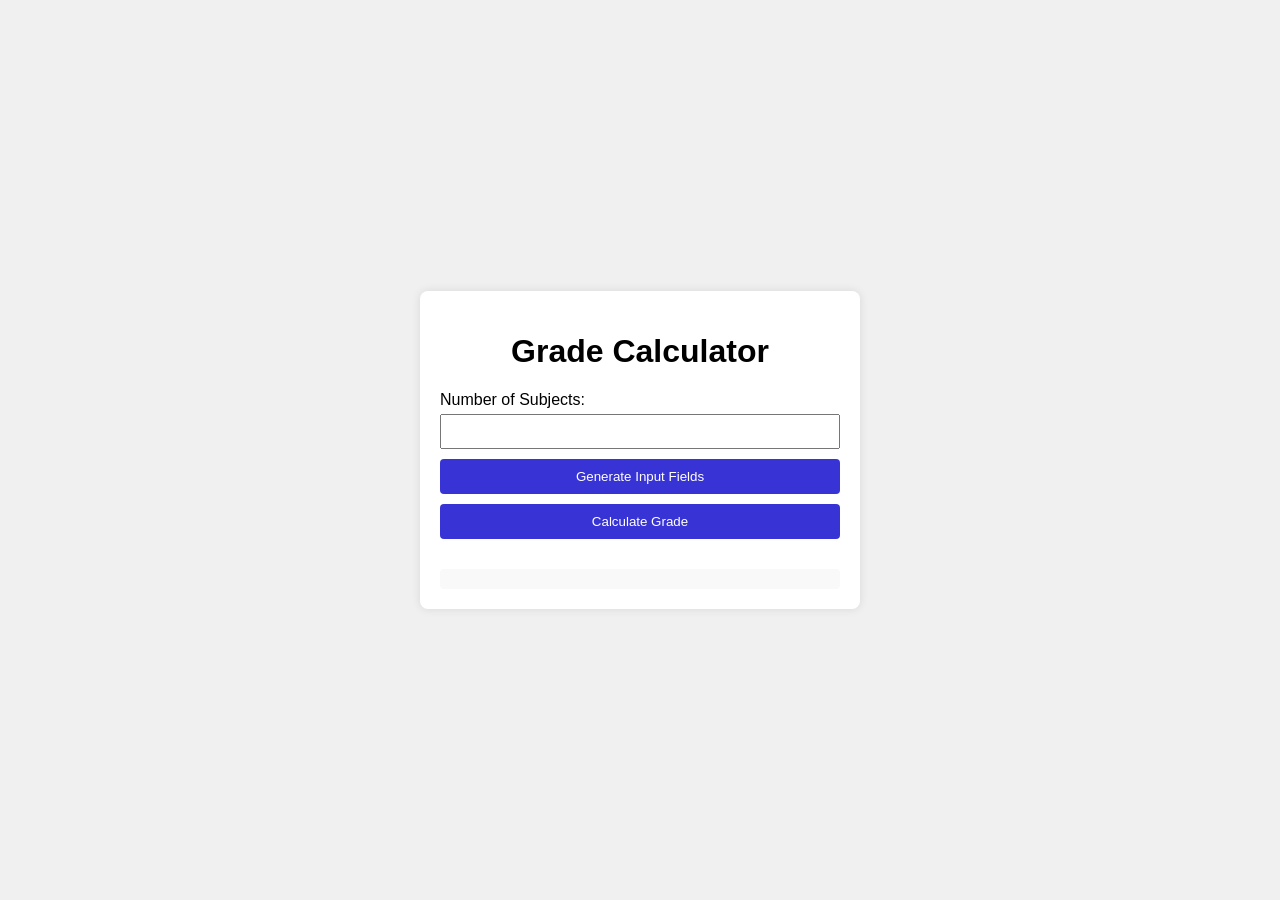
<file: Assignment01/index.html>
<!DOCTYPE html>
<html lang="en">
<head>
    <meta charset="UTF-8">
    <meta name="viewport" content="width=device-width, initial-scale=1.0">
    <title>Grade Calculator</title>
    <link rel="stylesheet" href="style.css">
</head>
<body>
    <div class="container">
        <h1>Grade Calculator</h1>
        <label for="numSubjects">Number of Subjects:</label>
        <input type="number" id="numSubjects" min="1" max="10">
        <button id="generateInputs">Generate Input Fields</button>
        <div id="marksInputs"></div>
        <button id="calculate">Calculate Grade</button>
        <div id="result"></div>
    </div>
    <script src="script.js"></script>
</body>
</html>
</file>
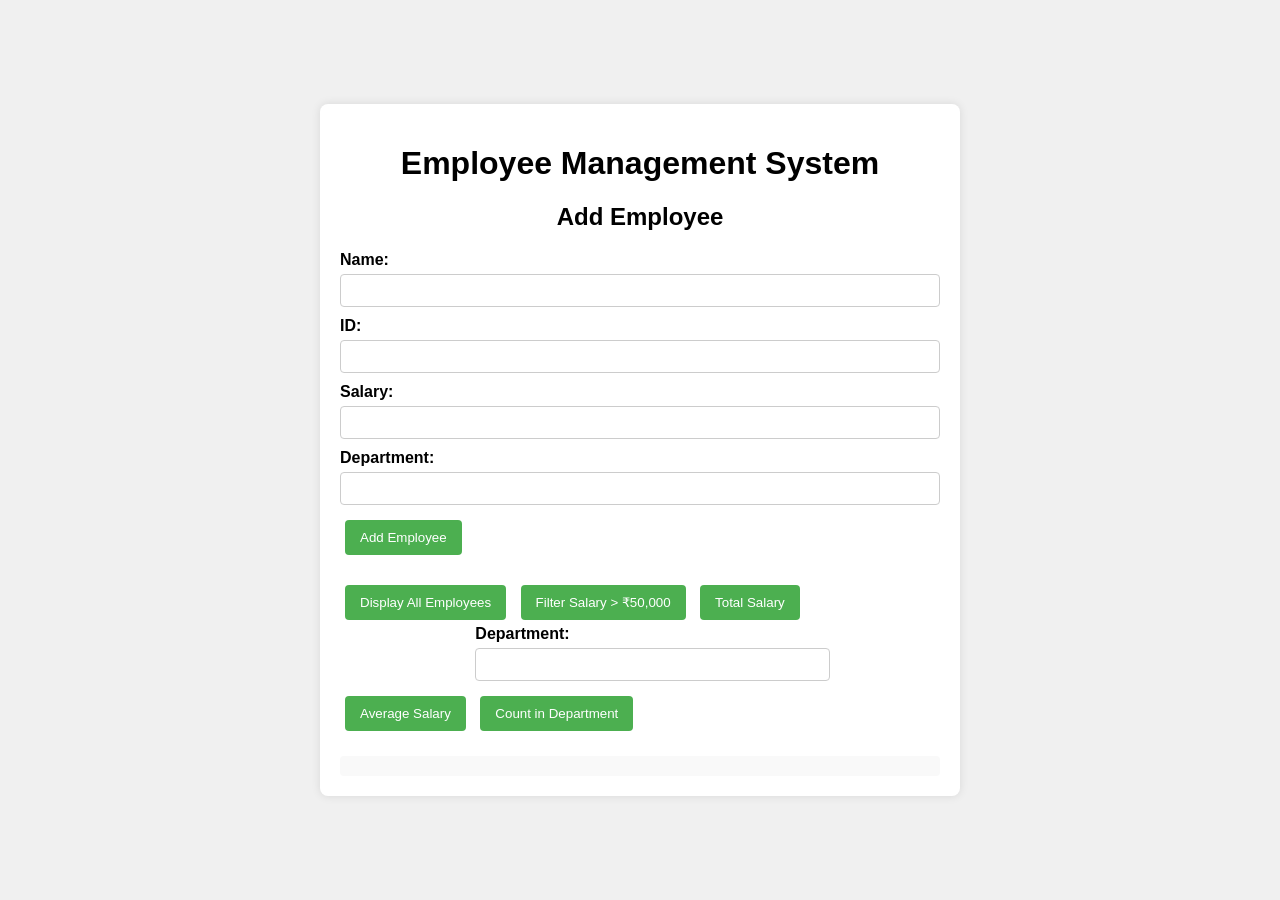
<file: Assignment02/index.html>
<!DOCTYPE html>
<html lang="en">
<head>
  <meta charset="UTF-8">
  <meta name="viewport" content="width=device-width, initial-scale=1.0">
  <title>Employee Management System</title>
  <link rel="stylesheet" href="style.css">
</head>
<body>
  <div class="container">
    <h1>Employee Management System</h1>
    <div class="form-section">
      <h2>Add Employee</h2>
      <label for="empName">Name:</label>
      <input type="text" id="empName" required>
      <label for="empId">ID:</label>
      <input type="text" id="empId" required>
      <label for="empSalary">Salary:</label>
      <input type="number" id="empSalary" min="0" required>
      <label for="empDept">Department:</label>
      <input type="text" id="empDept" required>
      <button id="addEmployee">Add Employee</button>
    </div>
    <div class="actions">
      <button id="displayAll">Display All Employees</button>
      <button id="filterSalary">Filter Salary > ₹50,000</button>
      <button id="totalSalary">Total Salary</button>
      <button id="avgSalary">Average Salary</button>
      <div class="count-section">
        <label for="deptInput">Department:</label>
        <input type="text" id="deptInput">
        <button id="countDept">Count in Department</button>
      </div>
    </div>
    <div id="output"></div>
  </div>
  <script src="script.js"></script>
</body>
</html>
</file>
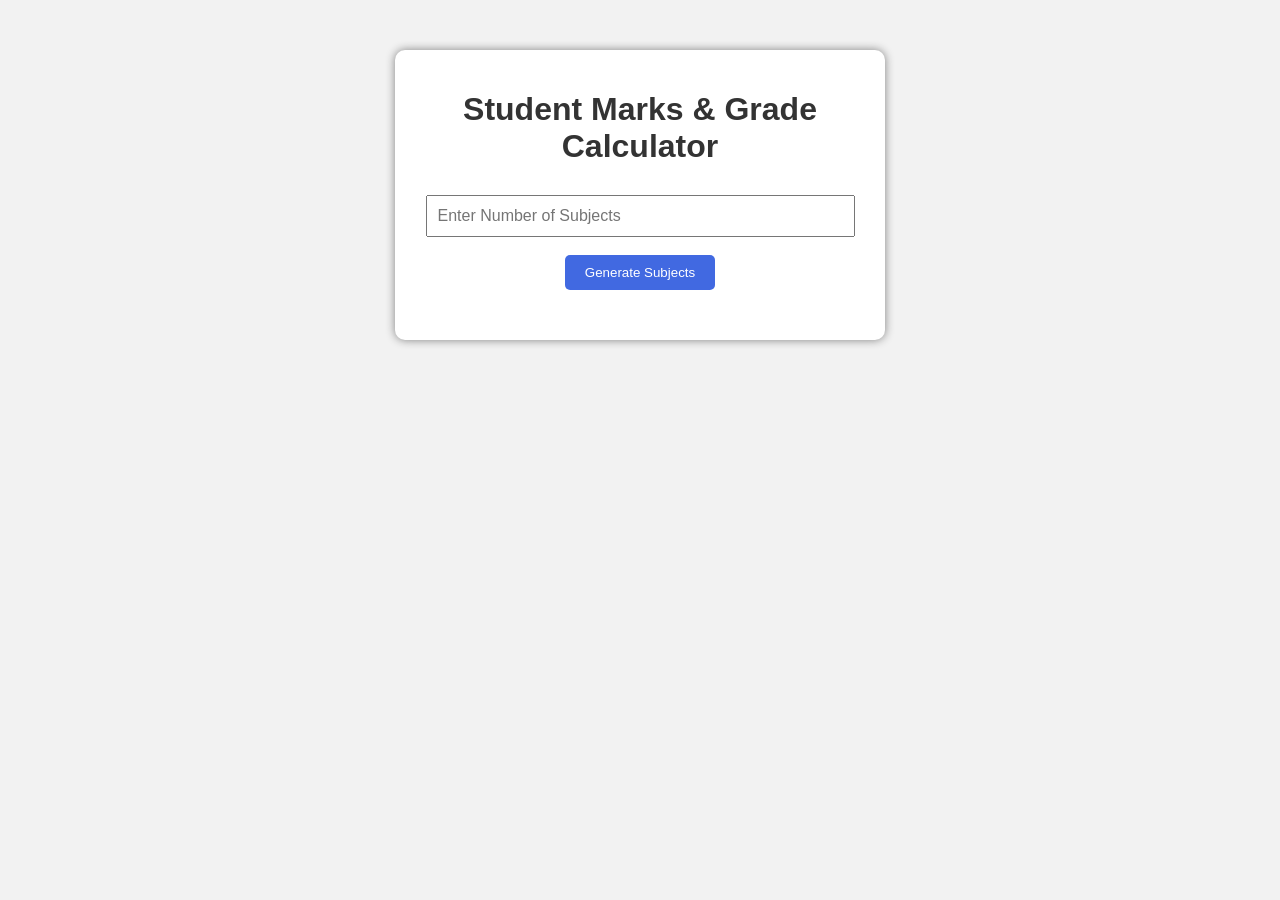
<file: EndTerm-02/index.html>
<!DOCTYPE html>
<html lang="en">
<head>
    <meta charset="UTF-8">
    <meta name="viewport" content="width=device-width, initial-scale=1.0">
    <title>Student Marks & Grade Calculator</title>
    <link rel="stylesheet" href="style.css">
</head>
<body>

    <div class="container">
        <h1>Student Marks & Grade Calculator</h1>
        <input type="number" id="numSubjects" placeholder="Enter Number of Subjects">
        <button onclick="generateInputs()">Generate Subjects</button>
        <div id="marksContainer"></div>
        <button id="calculateBtn" type="button" onclick="calculateResult()" hidden>
            Calculate Result
        </button>
        
        <div id="result"></div>
    </div>

    <script src="script.js"></script>

</body>
</html>
</file>
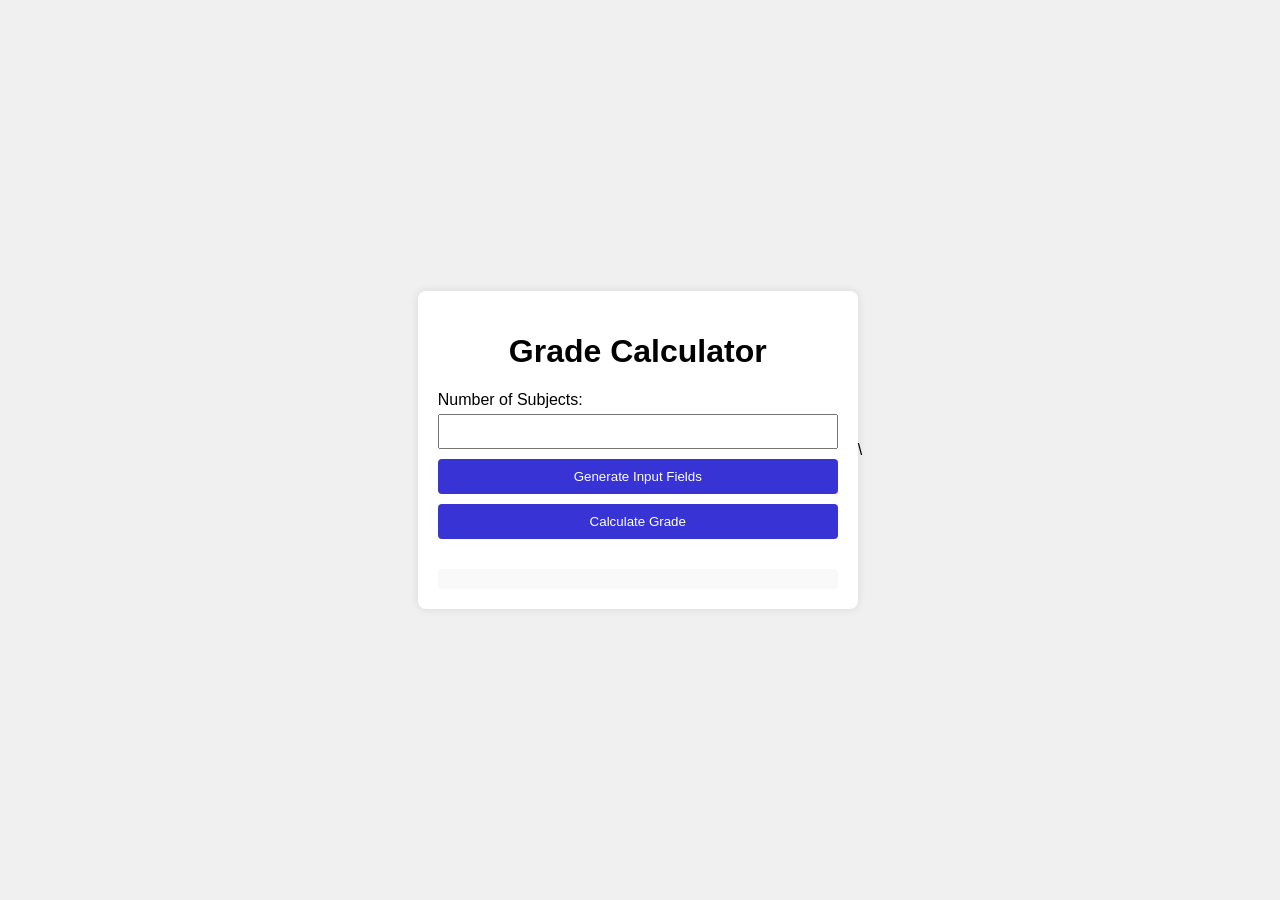
<file: Experiment01/index.html>
<!DOCTYPE html>
<html lang="en">
<head>
    <meta charset="UTF-8">
    <meta name="viewport" content="width=device-width, initial-scale=1.0">
    <title>Grade Calculator</title>
    <link rel="stylesheet" href="style.css">
</head>
<body>
    <div class="container">
        <h1>Grade Calculator</h1>
        <label for="numSubjects">Number of Subjects:</label>
        <input type="number" id="numSubjects" min="1" max="10">
        <button id="generateInputs">Generate Input Fields</button>
        <div id="marksInputs"></div>
        <button id="calculate">Calculate Grade</button>
        <div id="result"></div>
    </div>
    <script src="script.js"></script>\
    
</body>
</html>
</file>
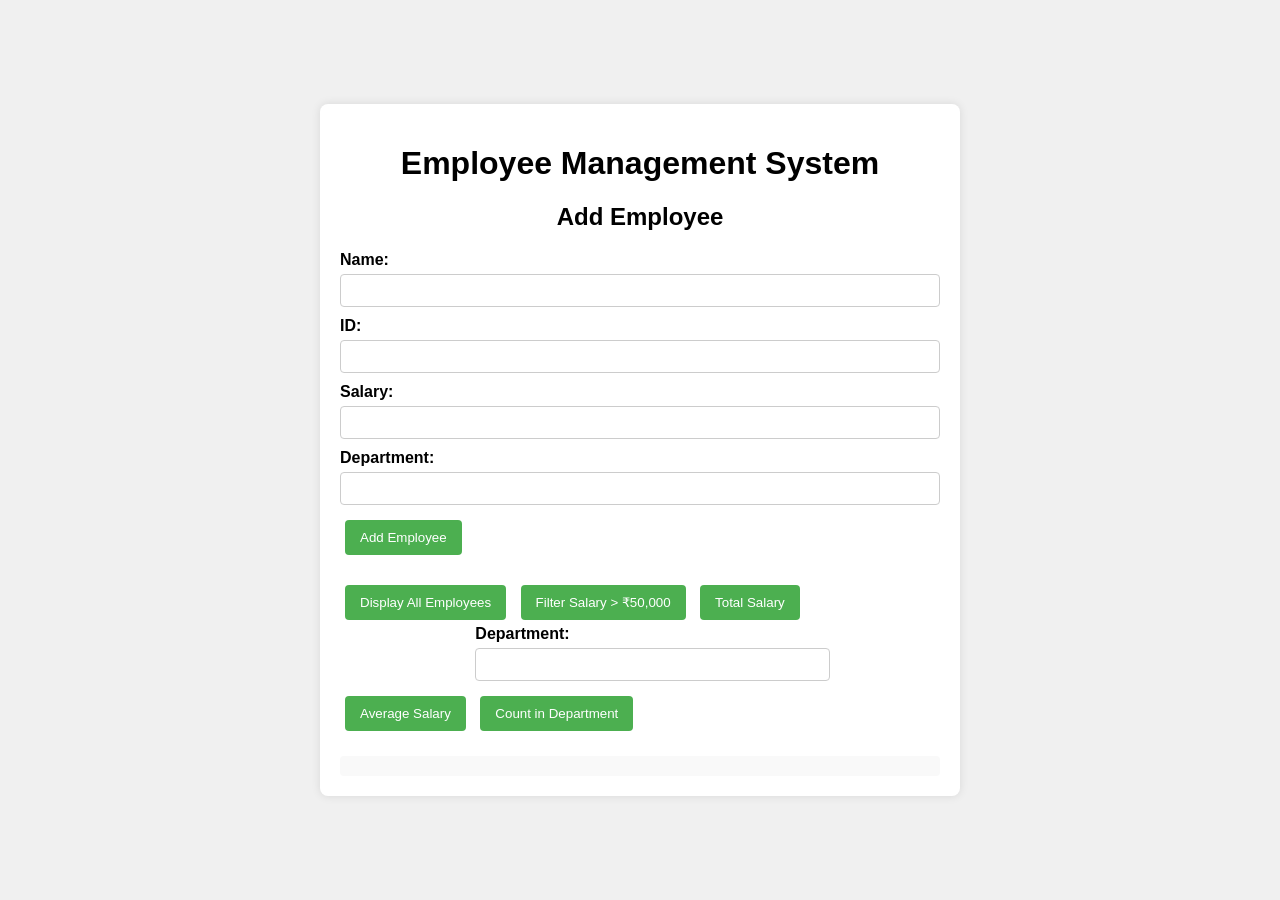
<file: Experiment02/index.html>
<!DOCTYPE html>
<html lang="en">
<head>
  <meta charset="UTF-8">
  <meta name="viewport" content="width=device-width, initial-scale=1.0">
  <title>Employee Management System</title>
  <link rel="stylesheet" href="style.css">
</head>
<body>
  <div class="container">
    <h1>Employee Management System</h1>
    <div class="form-section">
      <h2>Add Employee</h2>
      <label for="empName">Name:</label>
      <input type="text" id="empName" required>
      <label for="empId">ID:</label>
      <input type="text" id="empId" required>
      <label for="empSalary">Salary:</label>
      <input type="number" id="empSalary" min="0" required>
      <label for="empDept">Department:</label>
      <input type="text" id="empDept" required>
      <button id="addEmployee">Add Employee</button>
    </div>
    <div class="actions">
      <button id="displayAll">Display All Employees</button>
      <button id="filterSalary">Filter Salary > ₹50,000</button>
      <button id="totalSalary">Total Salary</button>
      <button id="avgSalary">Average Salary</button>
      <div class="count-section">
        <label for="deptInput">Department:</label>
        <input type="text" id="deptInput">
        <button id="countDept">Count in Department</button>
      </div>
    </div>
    <div id="output"></div>
  </div>
  <script src="script.js"></script>
</body>
</html>
</file>
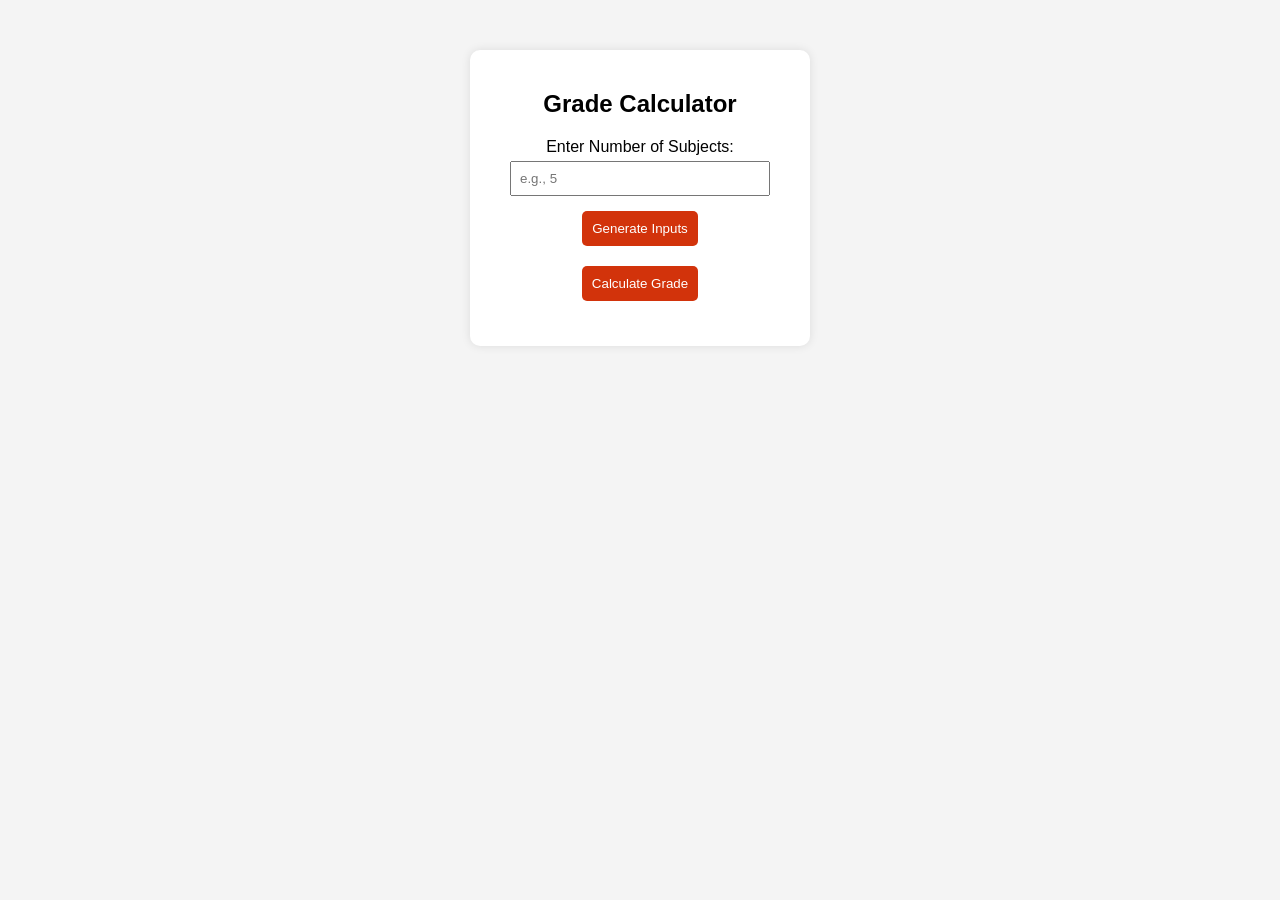
<file: ST1/index.html>
<!DOCTYPE html>
<html lang="en">
<head>
  <meta charset="UTF-8">
  <meta name="viewport" content="width=device-width, initial-scale=1.0">
  <title>Grade Calculator</title>
  <link rel="stylesheet" href="style.css">
</head>
<body>

  <div class="container">
    <h2>Grade Calculator</h2>

    <label for="numSubjects">Enter Number of Subjects:</label>
    <input type="number" id="numSubjects" min="1" max="10" placeholder="e.g., 5">

    <button id="generateInputs">Generate Inputs</button>

    <div id="marksInputs"></div>

    <button id="calculate">Calculate Grade</button>

    <div id="result"></div>
  </div>

  <script src="script.js"></script>
</body>
</html>
</file>
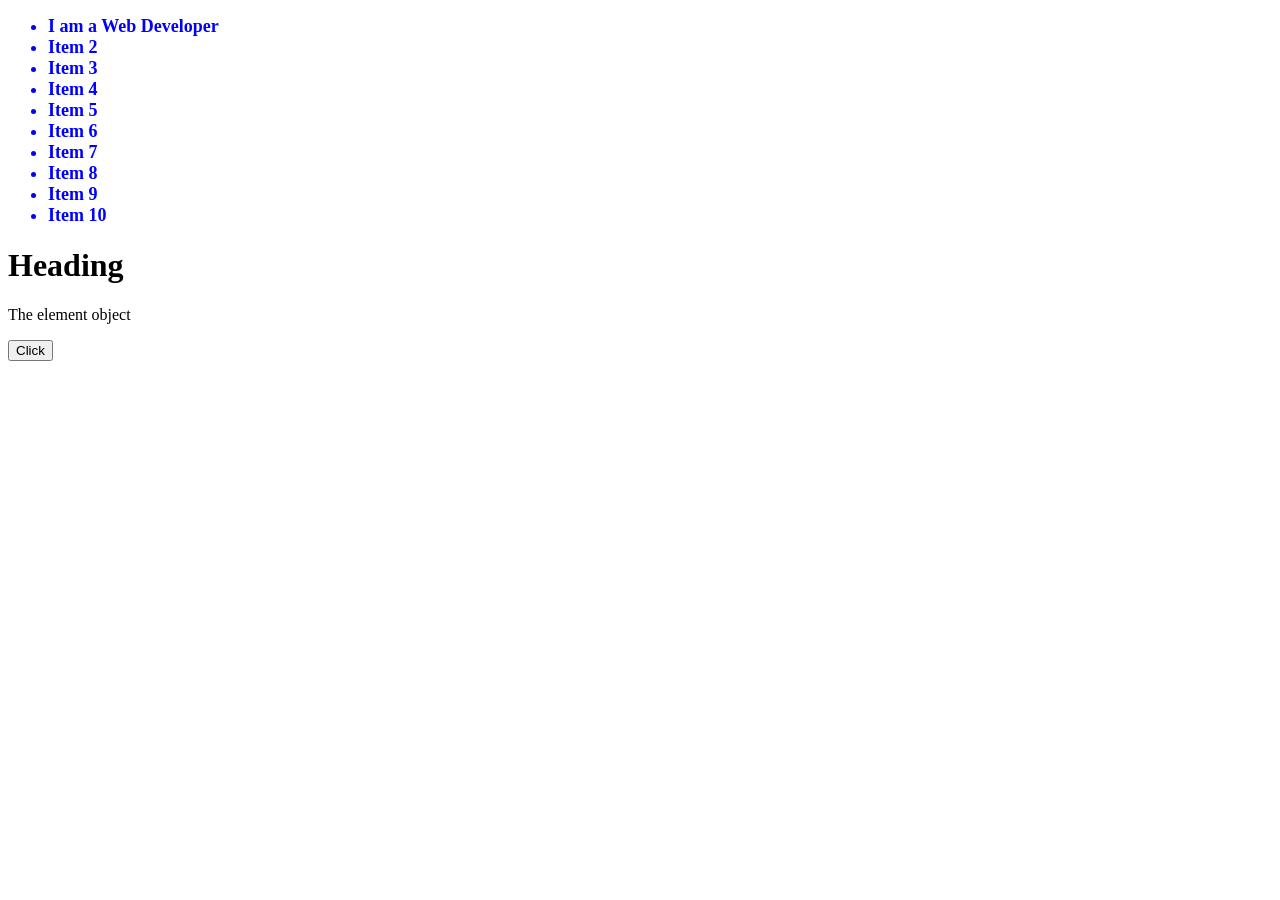
<file: list.html>
<!DOCTYPE html> 
<html lang="en">    
<head> 
    <meta charset="UTF-8"> 
    <meta name="viewport" content="width=device-width, initial-scale=1.0"> 
    <title>lists unordered</title>
</head>

<body>
    <ul>
        <li>Item 1</li>
        <li>Item 2</li>
        <li>Item 3</li>
        <li>Item 4</li>
        <li>Item 5</li>
        <li>Item 6</li>
        <li>Item 7</li>
        <li>Item 8</li>
        <li>Item 9</li>
        <li>Item 10</li>
    </ul>


    <h1 id="myH1" class= "myClass">Heading</h1>
    <p id="myP" class= "myClass">The element object</p>
    <button onclick="click()"> Click </button>




</body>
    <script src="list.js"></script>
</file>
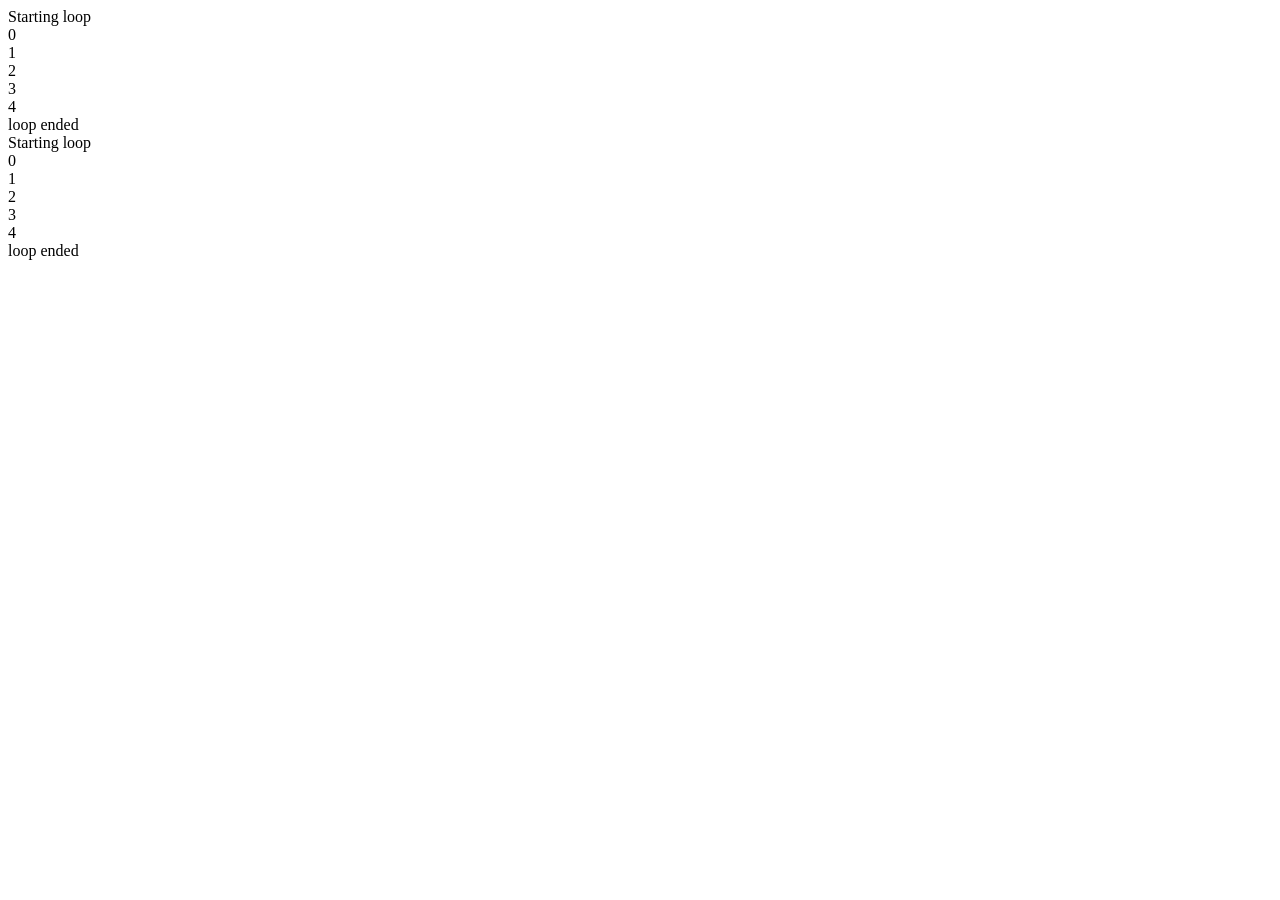
<file: Operator.html>
<!DOCTYPE html> 
<html lang="en">    
<head> 
    <meta charset="UTF-8"> 
    <meta name="viewport" content="width=device-width, initial-scale=1.0"> 
    <title>CSE11 JavaScript</title>
    <body>
        <script type="text/javascript">
            var count=0;
            document.write("Starting loop <br>");
            while(count<5){
                document.write(count+"<br>");
                count++;
            }
            document.write("loop ended <br>");
            document.write("Starting loop <br>");
            for(var i=0;i<5;i++){
                document.write(i+"<br>");
            }
            document.write("loop ended <br>");
        </script>
    </body>

    <script src="script1.js"></script>

</html>
</file>
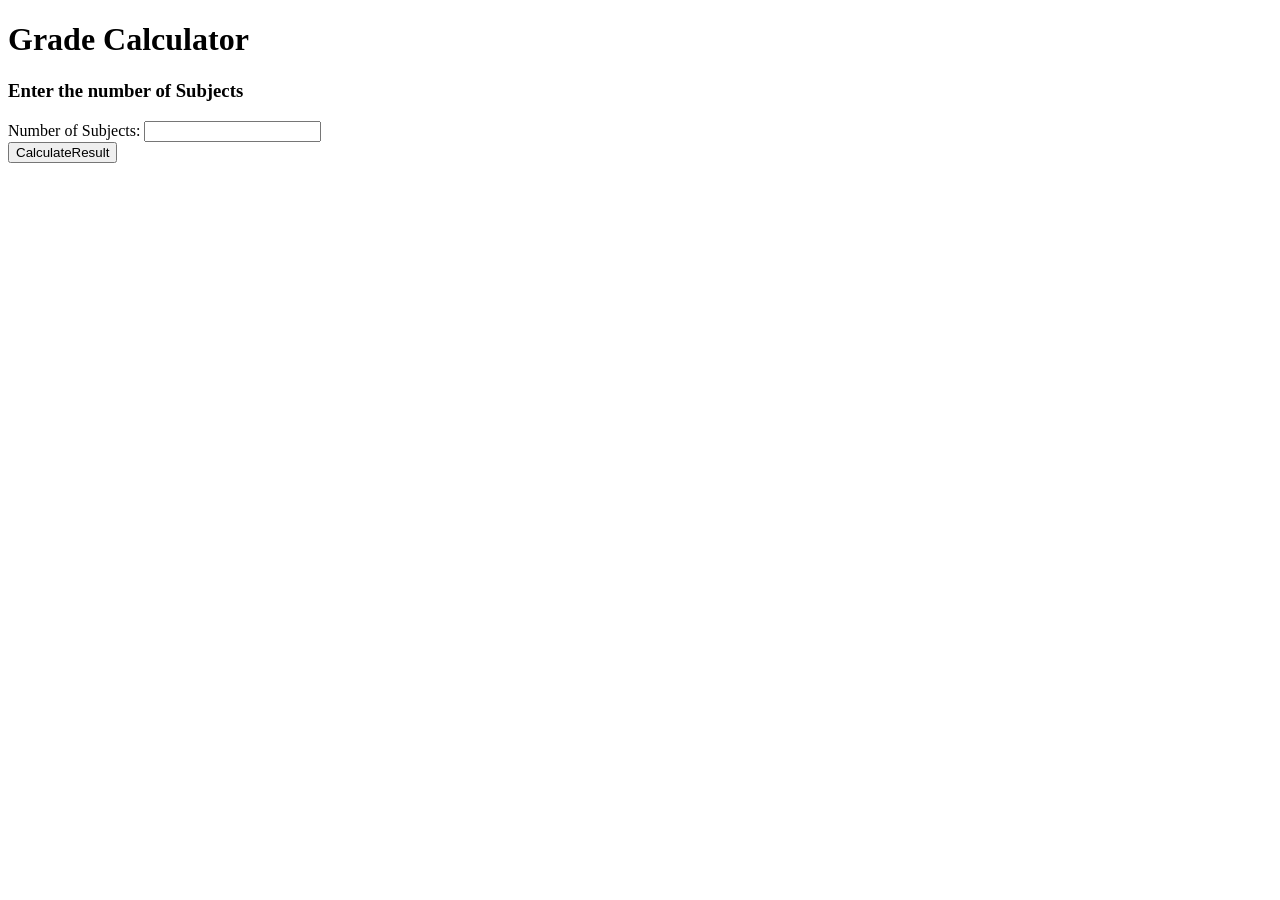
<file: file/Assignment.html>
<!DOCTYPE html> 
<html lang="en">    
<head> 
    <meta charset="UTF-8"> 
    <meta name="viewport" content="width=device-width, initial-scale=1.0"> 
    <title> Assignment </title>
</head>
<body>
    <h1> Grade Calculator </h1>
    <h3> Enter the number of Subjects</h3>

    <form action="#">
        
        <label for="subjects">Number of Subjects:</label>
        <input type="number" id="subjects" >
        </form>
        <button onclick="calculateResults()"> CalculateResult </button>

        <div id="result"></div>          


        
</body>


<script src="assignment.js"></script>

</html>
</file>
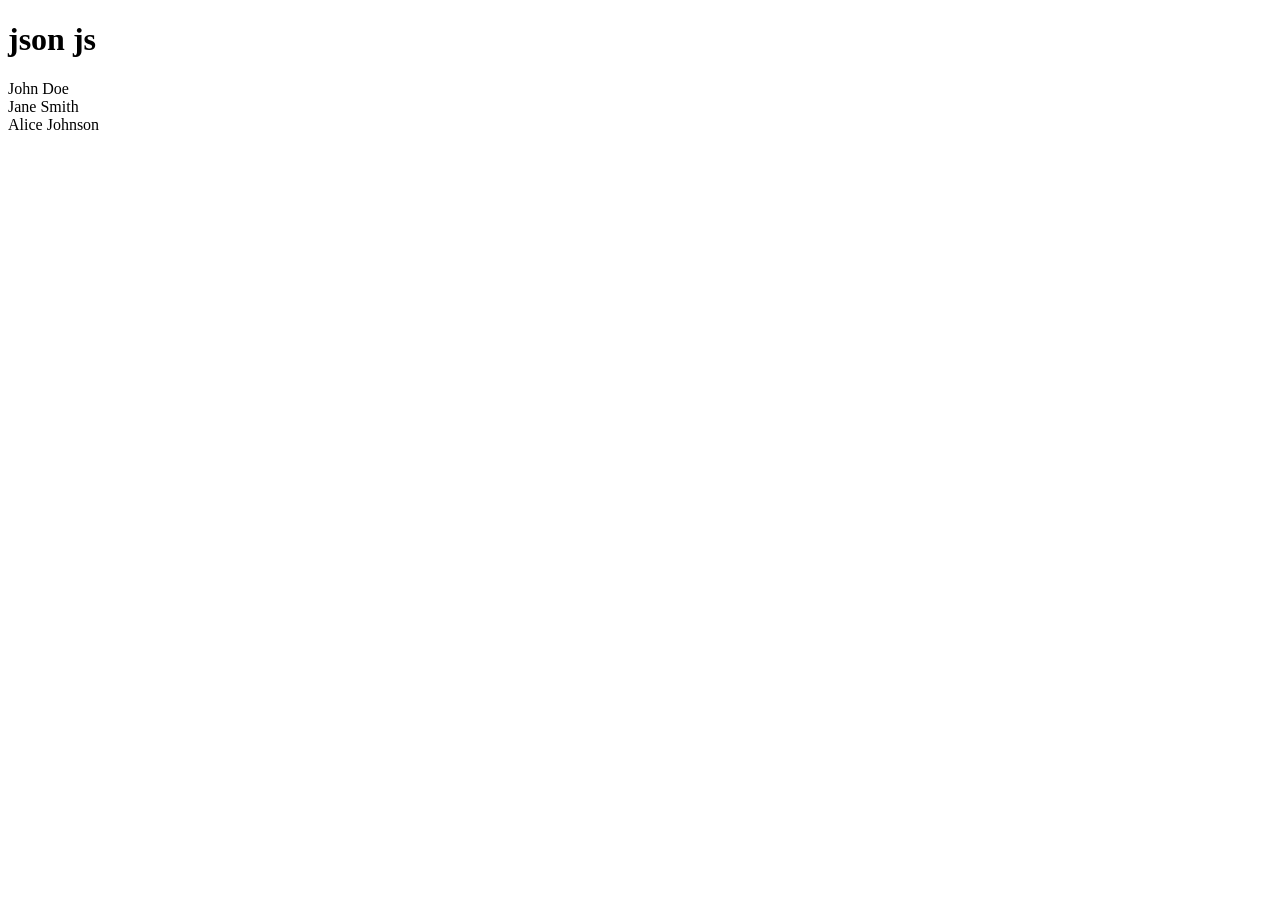
<file: Json_file/intro.html>
<!DOCTYPE html>
<html lang="en">
<head>
    <meta charset="UTF-8">
    <meta name="viewport" content="width=device-width, initial-scale=1.0">
    <title>Document</title>
</head>
<body>
    <h1>json js</h1>
    <p id="demo"> </p>
    <script src="json.js"></script>
</body>
</html>
</file>
<file: Assignment01/style.css>
body {
    font-family: Arial, sans-serif;
    background-color: #f0f0f0;
    display: flex;
    justify-content: center;
    align-items: center;
    height: 100vh;
    margin: 0;
}

.container {
    background-color: white;
    padding: 20px;
    border-radius: 8px;
    box-shadow: 0 0 10px rgba(0,0,0,0.1);
    width: 400px;
}

h1 {
    text-align: center;
}

label {
    display: block;
    margin-bottom: 5px;
}

input {
    width: 100%;
    padding: 8px;
    margin-bottom: 10px;
    box-sizing: border-box;
}

button {
    width: 100%;
    padding: 10px;
    background-color: #3833d5;
    color: white;
    border: none;
    border-radius: 4px;
    cursor: pointer;
    margin-bottom: 10px;
}

button:hover {
    background-color: #3037a4;
}

#result {
    margin-top: 20px;
    padding: 10px;
    background-color: #f9f9f9;
    border-radius: 4px;
}
</file>
<file: Assignment02/style.css>
body {
  font-family: Arial, sans-serif;
  background-color: #f0f0f0;
  display: flex;
  justify-content: center;
  align-items: center;
  min-height: 100vh;
  margin: 0;
}

.container {
  background-color: white;
  padding: 20px;
  border-radius: 8px;
  box-shadow: 0 0 10px rgba(0,0,0,0.1);
  width: 600px;
  max-width: 90%;
}

h1, h2 {
  text-align: center;
}

.form-section, .actions {
  margin-bottom: 20px;
}

label {
  display: block;
  margin-bottom: 5px;
  font-weight: bold;
}

input {
  width: 100%;
  padding: 8px;
  margin-bottom: 10px;
  box-sizing: border-box;
  border: 1px solid #ccc;
  border-radius: 4px;
}

button {
  padding: 10px 15px;
  background-color: #4CAF50;
  color: white;
  border: none;
  border-radius: 4px;
  cursor: pointer;
  margin: 5px;
}

button:hover {
  background-color: #45a049;
}

.count-section {
  display: inline-block;
}

#output {
  margin-top: 20px;
  padding: 10px;
  background-color: #f9f9f9;
  border-radius: 4px;
  white-space: pre-wrap;
}
</file>
<file: EndTerm-02/style.css>
body {
    font-family: Arial, sans-serif;
    background-color: #f2f2f2;
}

.container {
    width: 450px;
    margin: 50px auto;
    background: white;
    padding: 20px;
    border-radius: 10px;
    text-align: center;
    box-shadow: 0 0 10px gray;
}

h1 {
    color: #333;
}

input {
    width: 90%;
    padding: 10px;
    margin: 8px 0;
    font-size: 16px;
}

button {
    padding: 10px 20px;
    margin: 10px;
    background-color: royalblue;
    color: white;
    border: none;
    border-radius: 5px;
    cursor: pointer;
}

button:hover {
    background-color: darkblue;
}

#result {
    margin-top: 20px;
    font-size: 18px;
    font-weight: bold;
}
</file>
<file: Experiment01/style.css>
body {
    font-family: Arial, sans-serif;
    background-color: #f0f0f0;
    display: flex;
    justify-content: center;
    align-items: center;
    height: 100vh;
    margin: 0;
}

.container {
    background-color: white;
    padding: 20px;
    border-radius: 8px;
    box-shadow: 0 0 10px rgba(0,0,0,0.1);
    width: 400px;
}

h1 {
    text-align: center;
}

label {
    display: block;
    margin-bottom: 5px;
}

input {
    width: 100%;
    padding: 8px;
    margin-bottom: 10px;
    box-sizing: border-box;
}

button {
    width: 100%;
    padding: 10px;
    background-color: #3833d5;
    color: white;
    border: none;
    border-radius: 4px;
    cursor: pointer;
    margin-bottom: 10px;
}

button:hover {
    background-color: #3037a4;
}

#result {
    margin-top: 20px;
    padding: 10px;
    background-color: #f9f9f9;
    border-radius: 4px;
}
</file>
<file: Experiment02/style.css>
body {
  font-family: Arial, sans-serif;
  background-color: #f0f0f0;
  display: flex;
  justify-content: center;
  align-items: center;
  min-height: 100vh;
  margin: 0;
}

.container {
  background-color: white;
  padding: 20px;
  border-radius: 8px;
  box-shadow: 0 0 10px rgba(0,0,0,0.1);
  width: 600px;
  max-width: 90%;
}

h1, h2 {
  text-align: center;
}

.form-section, .actions {
  margin-bottom: 20px;
}

label {
  display: block;
  margin-bottom: 5px;
  font-weight: bold;
}

input {
  width: 100%;
  padding: 8px;
  margin-bottom: 10px;
  box-sizing: border-box;
  border: 1px solid #ccc;
  border-radius: 4px;
}

button {
  padding: 10px 15px;
  background-color: #4CAF50;
  color: white;
  border: none;
  border-radius: 4px;
  cursor: pointer;
  margin: 5px;
}

button:hover {
  background-color: #45a049;
}

.count-section {
  display: inline-block;
}

#output {
  margin-top: 20px;
  padding: 10px;
  background-color: #f9f9f9;
  border-radius: 4px;
  white-space: pre-wrap;
}
</file>
<file: ST1/style.css>
body {
  font-family: Arial, sans-serif;
  background-color: #f4f4f4;
  text-align: center;
}

.container {
  background: white;
  padding: 20px;
  margin: 50px auto;
  width: 300px;
  border-radius: 10px;
  box-shadow: 0 0 10px rgba(0,0,0,0.1);
}

input {
  width: 80%;
  padding: 8px;
  margin: 5px 0;
}

button {
  padding: 10px;
  margin: 10px 5px;
  border: none;
  background: #d2330b;
  color: white;
  cursor: pointer;
  border-radius: 5px;
}

button:hover {
  background: #e39f0c;
}

#result {
  margin-top: 15px;
  font-weight: bold;
}
</file>
